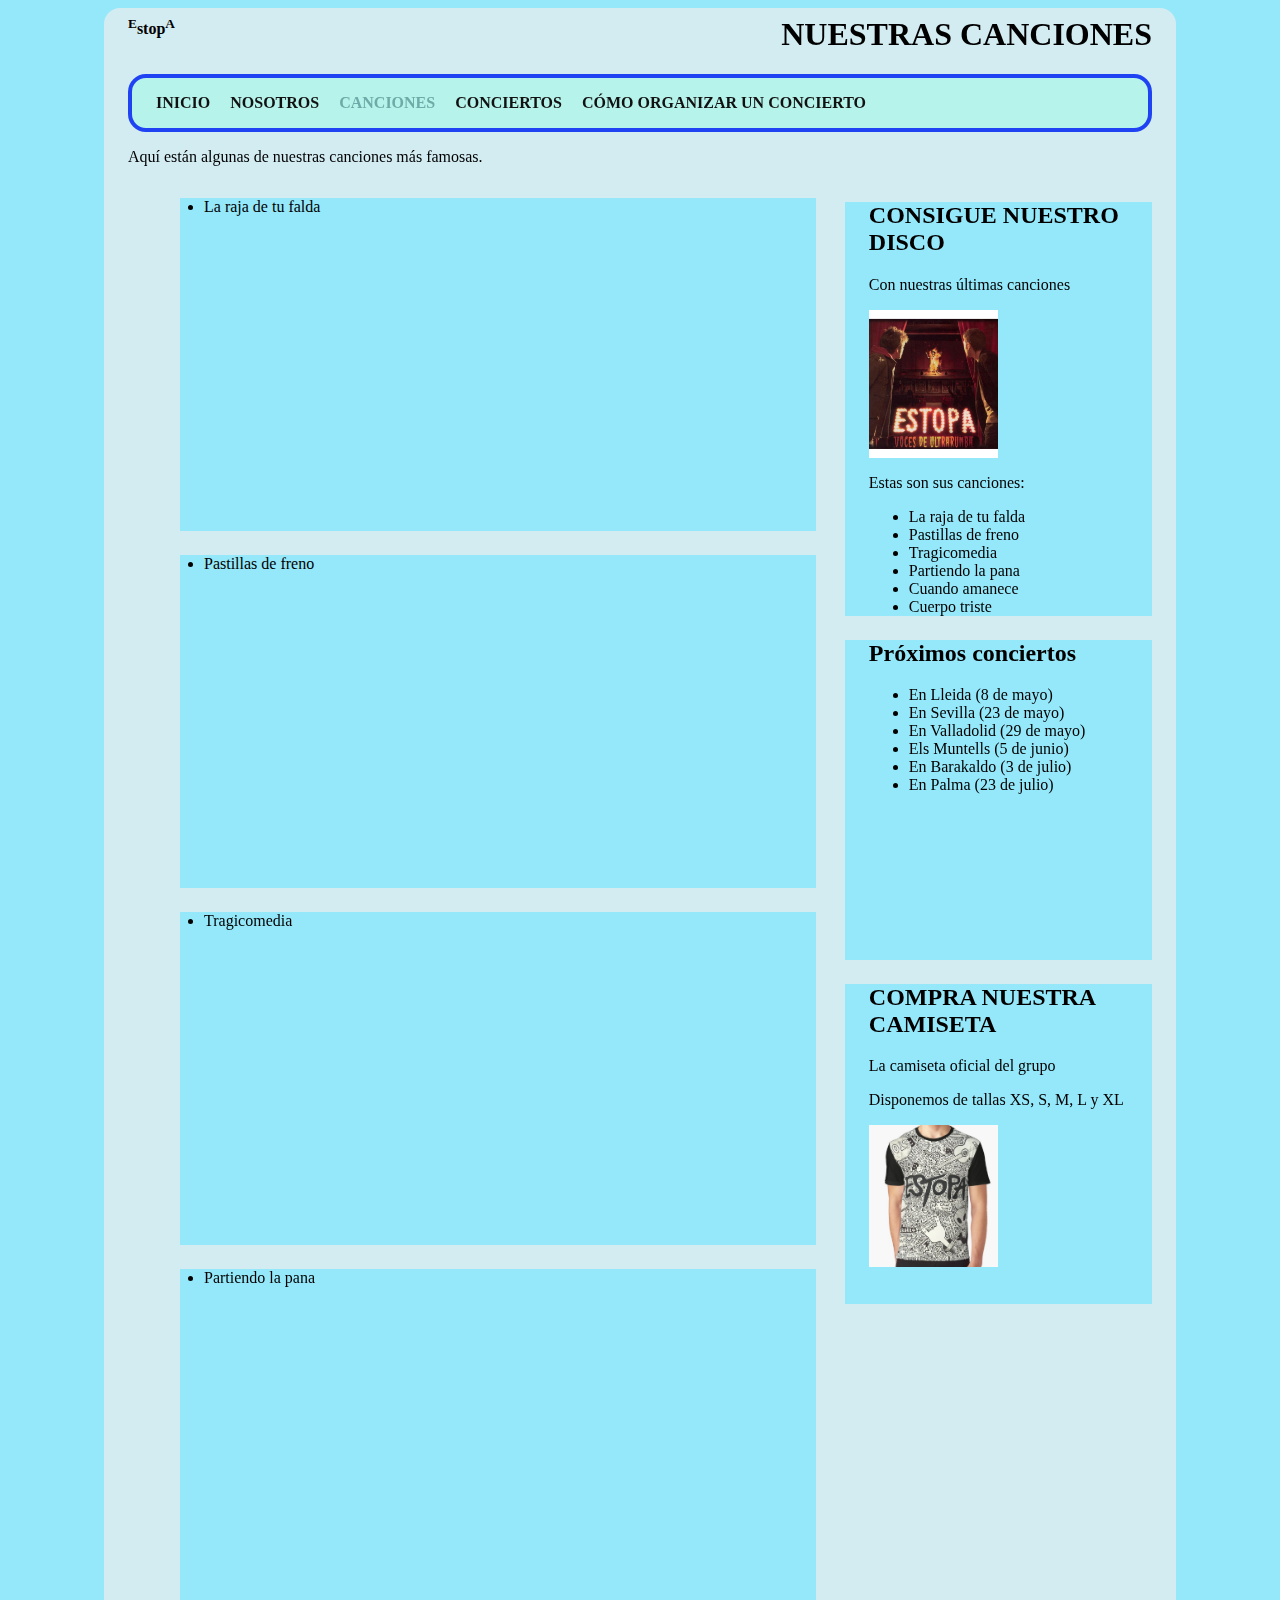
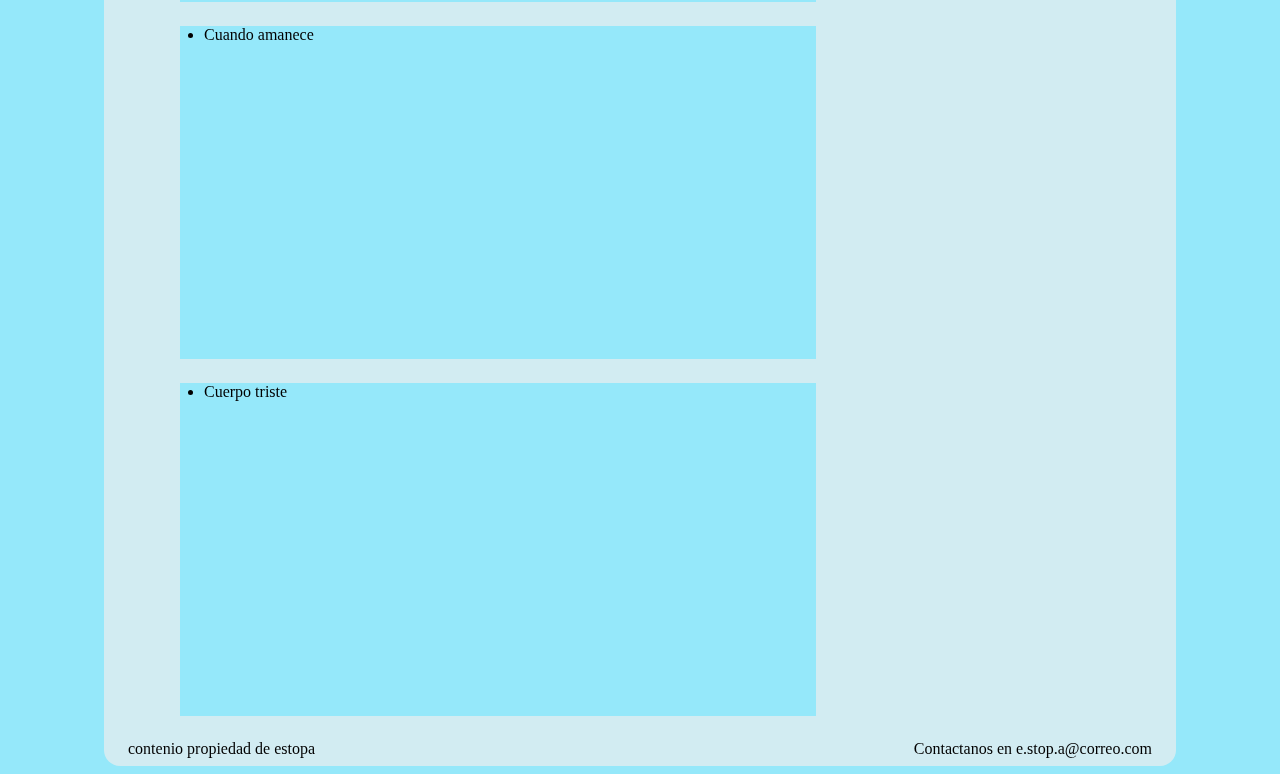
<file: cancionesestopa.html>
<html>
<head>
	<title>ESTOPA</title>
	<link  rel="stylesheet" href="cssnosotros.css">
</head>	
<body>
<header>
	<p><sup>E</sup>stop<sup>A</sup></p>
	<h1>NUESTRAS CANCIONES</h1>
</header>

<nav>
<ul>
	<li><a href="index.html">INICIO</a></li>
	<li><a href="nosotros.html"> NOSOTROS</a></li>
	<li><class="seleccionado">CANCIONES</li>
	<li><a href="conciertos.html">CONCIERTOS</a></li>
	<li><a href="comoorganizarunconcierto.html">CÓMO ORGANIZAR UN CONCIERTO</a></li>
</ul>
</nav>
<p>Aquí están algunas de nuestras canciones más famosas.</p>
<article>
<ul>
	<section>
	<li>La raja de tu falda</li>
	<iframe width="560" height="315" src="https://www.youtube.com/embed/wECwsE4yNSQ" frameborder="0" allow="accelerometer; autoplay; encrypted-media; gyroscope; picture-in-picture" allowfullscreen></iframe>
	</section>
	<section>
	<li>Pastillas de freno</li>
	<iframe width="560" height="315" src="https://www.youtube.com/embed/ju3w5xH8kvY" frameborder="0" allow="accelerometer; autoplay; encrypted-media; gyroscope; picture-in-picture" allowfullscreen></iframe>
	</section>
	<section>
	<li>Tragicomedia</li>
	<iframe width="560" height="315" src="https://www.youtube.com/embed/GvwzZOMf_aM" frameborder="0" allow="accelerometer; autoplay; encrypted-media; gyroscope; picture-in-picture" allowfullscreen></iframe>
	</section>
	<section>
	<li>Partiendo la pana</li>
	<iframe width="560" height="315" src="https://www.youtube.com/embed/KJ2sDvWoQR0" frameborder="0" allow="accelerometer; autoplay; encrypted-media; gyroscope; picture-in-picture" allowfullscreen></iframe>
	</section>
	<section>
	<li>Cuando amanece</li>
	<iframe width="560" height="315" src="https://www.youtube.com/embed/k6K5eraQlDM" frameborder="0" allow="accelerometer; autoplay; encrypted-media; gyroscope; picture-in-picture" allowfullscreen></iframe>
	</section>
	<section>
	<li>Cuerpo triste</li>
	<iframe width="560" height="315" src="https://www.youtube.com/embed/vwiNtAu6IhE" frameborder="0" allow="accelerometer; autoplay; encrypted-media; gyroscope; picture-in-picture" allowfullscreen></iframe>
	</section>
</ul>
</article>
		<aside>
	<section>
	<h2>CONSIGUE NUESTRO DISCO</h2>
	<p>Con nuestras últimas canciones</p>
	<p><IMG class="mediana" src="discoestopa.jpg"alt="discoestopa.jpg"></p>
	<p>Estas son sus canciones:
	<ul>
	<li>La raja de tu falda</li>
		<li>Pastillas de freno</li>
		<li>Tragicomedia</li>
		<li>Partiendo la pana</li>
		<li>Cuando amanece</li>
		<li>Cuerpo triste</li>
	</ul>
	</p>
	</section>
	<section>
	<h2>Próximos conciertos</h2>
	<p>
	<ul>
	<li>En Lleida (8 de mayo)</li>
	<li>En Sevilla (23 de mayo)</li>
	<li>En Valladolid (29 de mayo)</li>
	<li>Els Muntells (5 de junio)</li>
	<li>En Barakaldo (3 de julio)</li>
	<li>En Palma (23 de julio)</li>
	</p>
	</section>
	<section>
	<h2>COMPRA NUESTRA CAMISETA</h2>
	<p>La camiseta oficial del grupo</p>
	<p>Disponemos de tallas XS, S, M,  L y XL</p>
	<p><IMG class="mediana" src="camisetaestopa.jpg"alt="camisetaestopa.jpg"></p>
	</section>
</aside>
<footer>
	<p class="derechos">contenio propiedad de estopa</p>
	<p class="contacto">Contactanos en <a herf="e.stop.a@correo.com">e.stop.a@correo.com</a></p>
</footer>
</body>
</html>
</file>
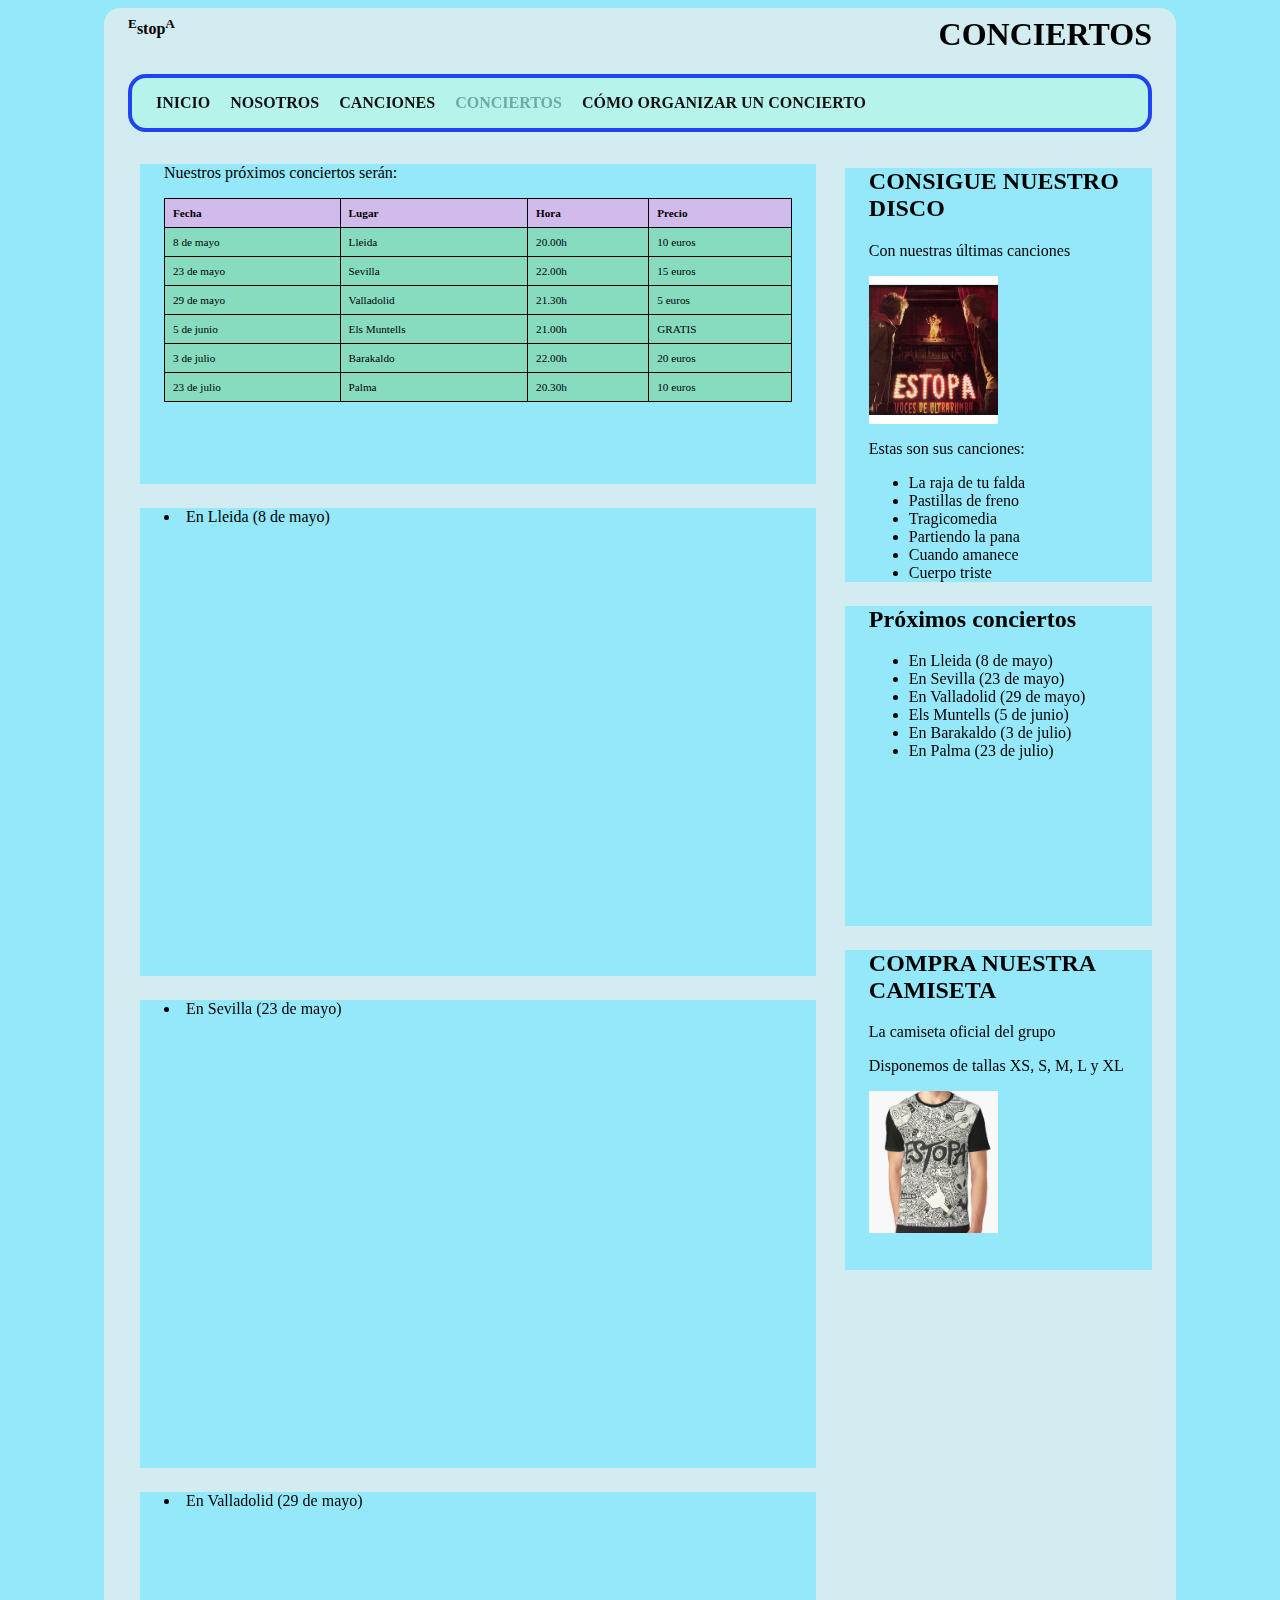
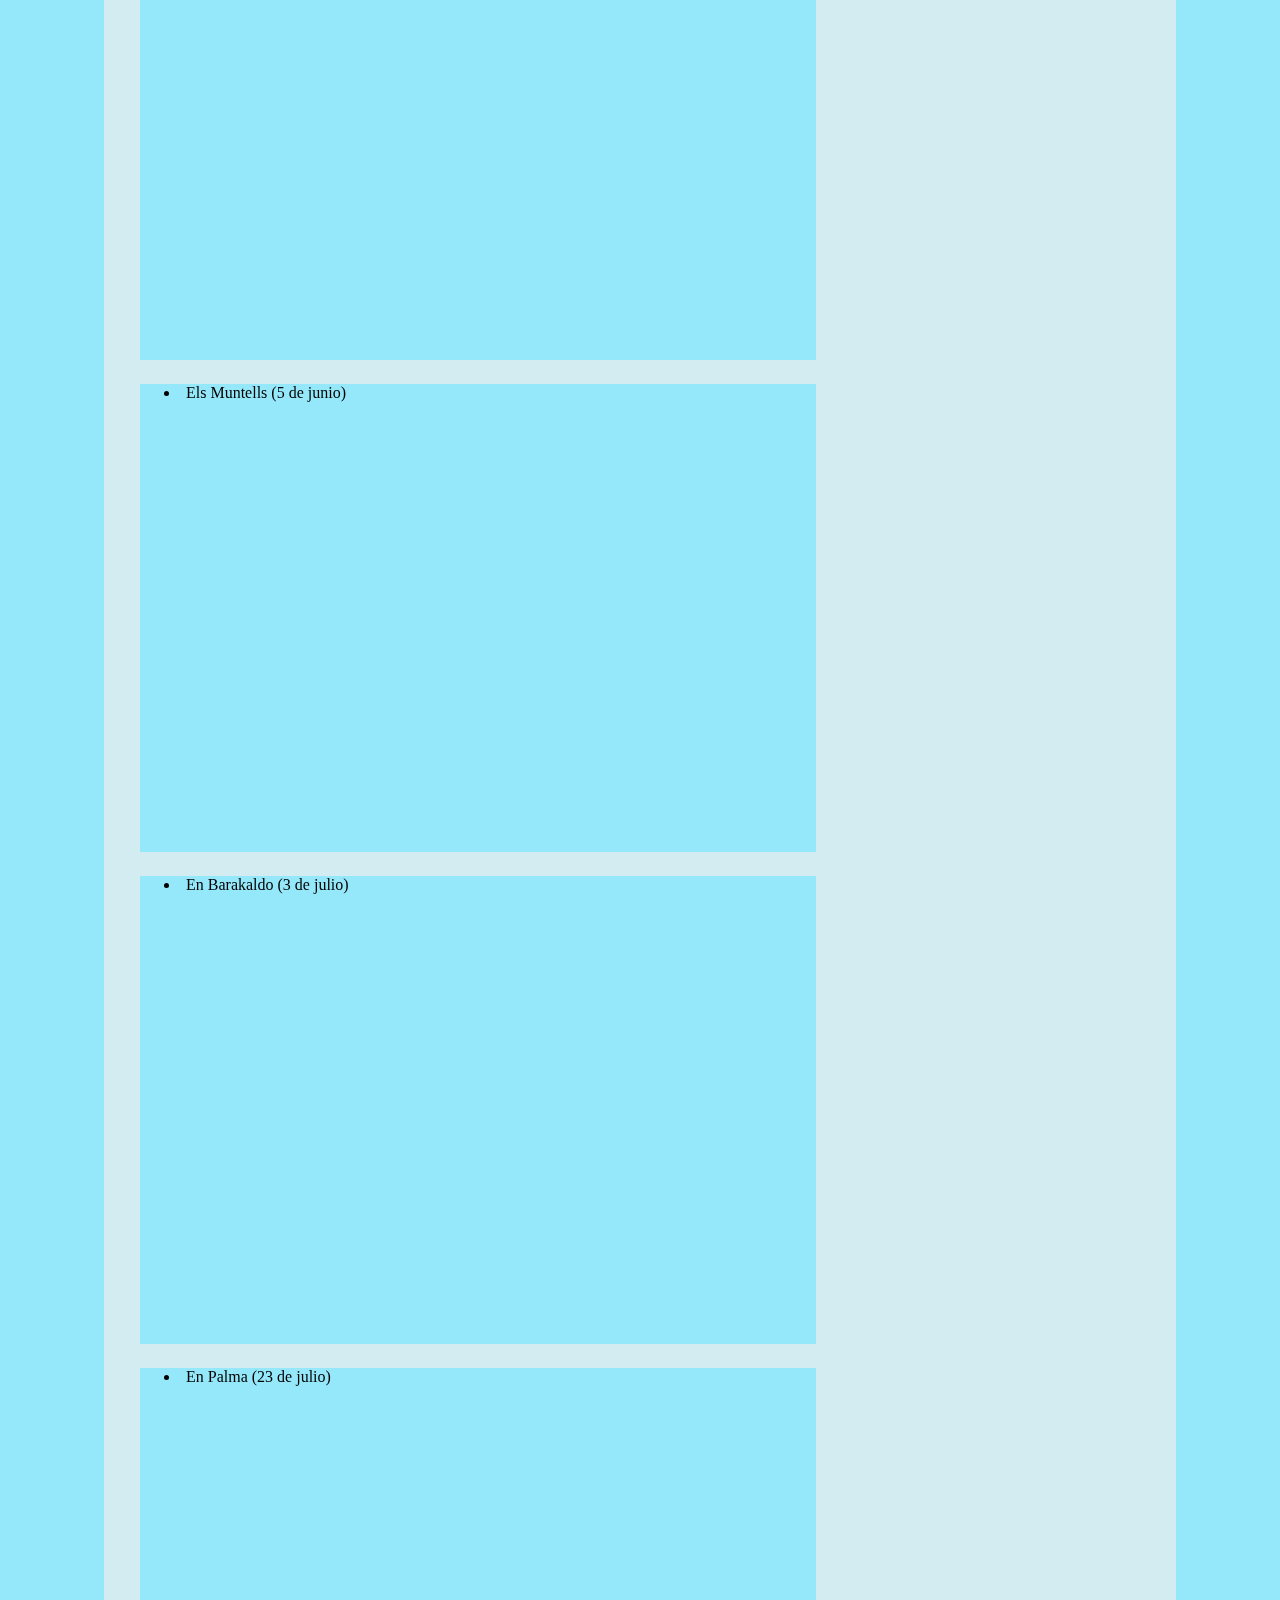
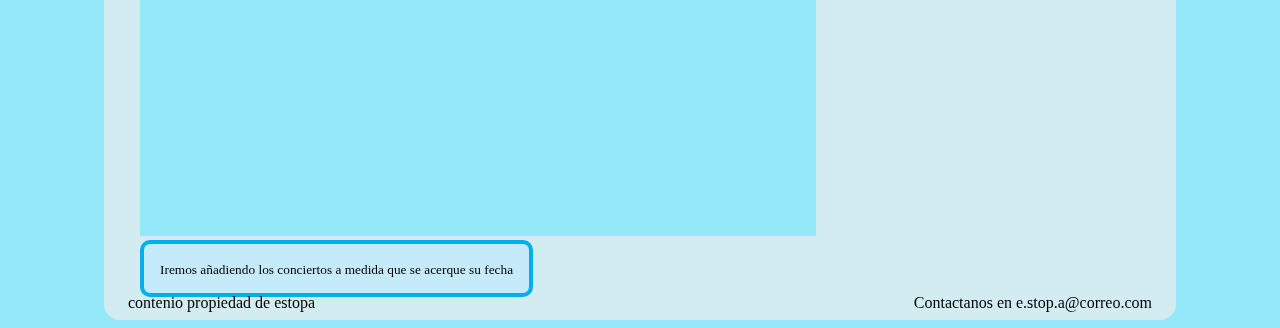
<file: conciertos.html>
<html>
<head>
	<title>ESTOPA</title>
	<link  rel="stylesheet" href="cssnosotros.css">
</head>	
<body>
	<header>
		<p><sup>E</sup>stop<sup>A</sup></p>
		<h1>CONCIERTOS</h1>
	</header>
<nav>
<ul>
	<li><a href="index.html">INICIO</a></li>
	<li><a href="nosotros.html"> NOSOTROS</a></li>
	<li><a href="cancionesestopa.html">CANCIONES</a></li>
	<li><class="seleccionado">CONCIERTOS</li>
	<li><a href="comoorganizarunconcierto.html">CÓMO ORGANIZAR UN CONCIERTO</a></li>
</ul>
</nav>
<article>
<section>
<p>Nuestros próximos conciertos serán:</p>
<table>
	<tr><th>Fecha</th><th>Lugar</th><th>Hora</th><th>Precio</th></tr>
	<tr><td>8 de mayo</td><td>Lleida</td><td>20.00h</td><td>10 euros</td></tr>
	<tr><td>23 de mayo</td><td>Sevilla</td><td>22.00h</td><td>15 euros</td></tr>
	<tr><td>29 de mayo</td><td>Valladolid</td><td>21.30h</td><td>5 euros</td></tr>
	<tr><td>5 de junio</td><td>Els Muntells</td><td>21.00h</td><td>GRATIS</td></tr>
	<tr><td>3 de julio</td><td>Barakaldo</td><td>22.00h</td><td>20 euros</td></tr>
	<tr><td>23 de julio</td><td>Palma</td><td>20.30h</td><td>10 euros</td></tr>
</table>
<ul>
</section>
<section>
	<li>En Lleida (8 de mayo)</li>
	<iframe src="https://www.google.com/maps/embed?pb=!1m10!1m8!1m3!1d47723.68956068216!2d0.5849154!3d41.618337!3m2!1i1024!2i768!4f13.1!5e0!3m2!1ses!2ses!4v1587111772984!5m2!1ses!2ses" width="600" height="450" frameborder="0" style="border:0;" allowfullscreen="" aria-hidden="false" tabindex="0"></iframe>
</section>
<section>
	<li>En Sevilla (23 de mayo)</li>
	<iframe src="https://www.google.com/maps/embed?pb=!1m18!1m12!1m3!1d101459.40838595897!2d-6.025098941677238!3d37.37548651896636!2m3!1f0!2f0!3f0!3m2!1i1024!2i768!4f13.1!3m3!1m2!1s0xd126c1114be6291%3A0x34f018621cfe5648!2sSevilla!5e0!3m2!1ses!2ses!4v1587111964065!5m2!1ses!2ses" width="600" height="450" frameborder="0" style="border:0;" allowfullscreen="" aria-hidden="false" tabindex="0"></iframe>
</section>
<section>
	<li>En Valladolid (29 de mayo)</li>
	<iframe src="https://www.google.com/maps/embed?pb=!1m18!1m12!1m3!1d190642.69100512474!2d-4.948898535108947!3d41.703424733497904!2m3!1f0!2f0!3f0!3m2!1i1024!2i768!4f13.1!3m3!1m2!1s0xd47728c08c66e93%3A0xb3ff92d41ca26bef!2sValladolid!5e0!3m2!1ses!2ses!4v1587112010013!5m2!1ses!2ses" width="600" height="450" frameborder="0" style="border:0;" allowfullscreen="" aria-hidden="false" tabindex="0"></iframe>
</section>
<section>
	<li>Els Muntells (5 de junio)</li>
	<iframe src="https://www.google.com/maps/embed?pb=!1m18!1m12!1m3!1d6052.318097869127!2d0.749104574198295!3d40.67046440486976!2m3!1f0!2f0!3f0!3m2!1i1024!2i768!4f13.1!3m3!1m2!1s0x12a107d57201bd77%3A0xa00fae29cc98420!2sEls%20Muntells%2C%20Tarragona!5e0!3m2!1ses!2ses!4v1587112046453!5m2!1ses!2ses" width="600" height="450" frameborder="0" style="border:0;" allowfullscreen="" aria-hidden="false" tabindex="0"></iframe>
</section>
<section>
	<li>En Barakaldo (3 de julio)</li>
	<iframe src="https://www.google.com/maps/embed?pb=!1m18!1m12!1m3!1d23233.47156144308!2d-3.010889175283648!3d43.28946940296752!2m3!1f0!2f0!3f0!3m2!1i1024!2i768!4f13.1!3m3!1m2!1s0xd4e50b7c93c609b%3A0x404f58273cb9e60!2sBaracaldo%2C%20Vizcaya!5e0!3m2!1ses!2ses!4v1587112087887!5m2!1ses!2ses" width="600" height="450" frameborder="0" style="border:0;" allowfullscreen="" aria-hidden="false" tabindex="0"></iframe>
</section>
<section>
	<li>En Palma (23 de julio)</li>
	<iframe src="https://www.google.com/maps/embed?pb=!1m18!1m12!1m3!1d98417.15881597927!2d2.6107144856775317!3d39.57006395801955!2m3!1f0!2f0!3f0!3m2!1i1024!2i768!4f13.1!3m3!1m2!1s0x12979259c61ac757%3A0xc40d5406c3d058c6!2sPalma%2C%20Islas%20Baleares!5e0!3m2!1ses!2ses!4v1587112137021!5m2!1ses!2ses" width="600" height="450" frameborder="0" style="border:0;" allowfullscreen="" aria-hidden="false" tabindex="0"></iframe></ul>
</section>
	<p><class><small>Iremos añadiendo los conciertos a medida que se acerque su fecha</small></class></p>
</article>
<aside>
	<section>
	<h2>CONSIGUE NUESTRO DISCO</h2>
	<p>Con nuestras últimas canciones</p>
	<p><IMG class="mediana" src="discoestopa.jpg"alt="discoestopa.jpg"></p>
	<p>Estas son sus canciones:
	<ul>
	<li>La raja de tu falda</li>
		<li>Pastillas de freno</li>
		<li>Tragicomedia</li>
		<li>Partiendo la pana</li>
		<li>Cuando amanece</li>
		<li>Cuerpo triste</li>
	</ul>
	</p>
	</section>
	<section>
	<h2>Próximos conciertos</h2>
	<p>
	<ul>
	<li>En Lleida (8 de mayo)</li>
	<li>En Sevilla (23 de mayo)</li>
	<li>En Valladolid (29 de mayo)</li>
	<li>Els Muntells (5 de junio)</li>
	<li>En Barakaldo (3 de julio)</li>
	<li>En Palma (23 de julio)</li>
	</p>
	</section>
	<section>
	<h2>COMPRA NUESTRA CAMISETA</h2>
	<p>La camiseta oficial del grupo</p>
	<p>Disponemos de tallas XS, S, M,  L y XL</p>
	<p><IMG class="mediana" src="camisetaestopa.jpg"alt="camisetaestopa.jpg"></p>
	</section>
</aside>
<footer>
	<p class="derechos">contenio propiedad de estopa</p>
	<p class="contacto">Contactanos en <a herf="e.stop.a@correo.com">e.stop.a@correo.com</a></p>
</footer>
</body>
</html>
</file>
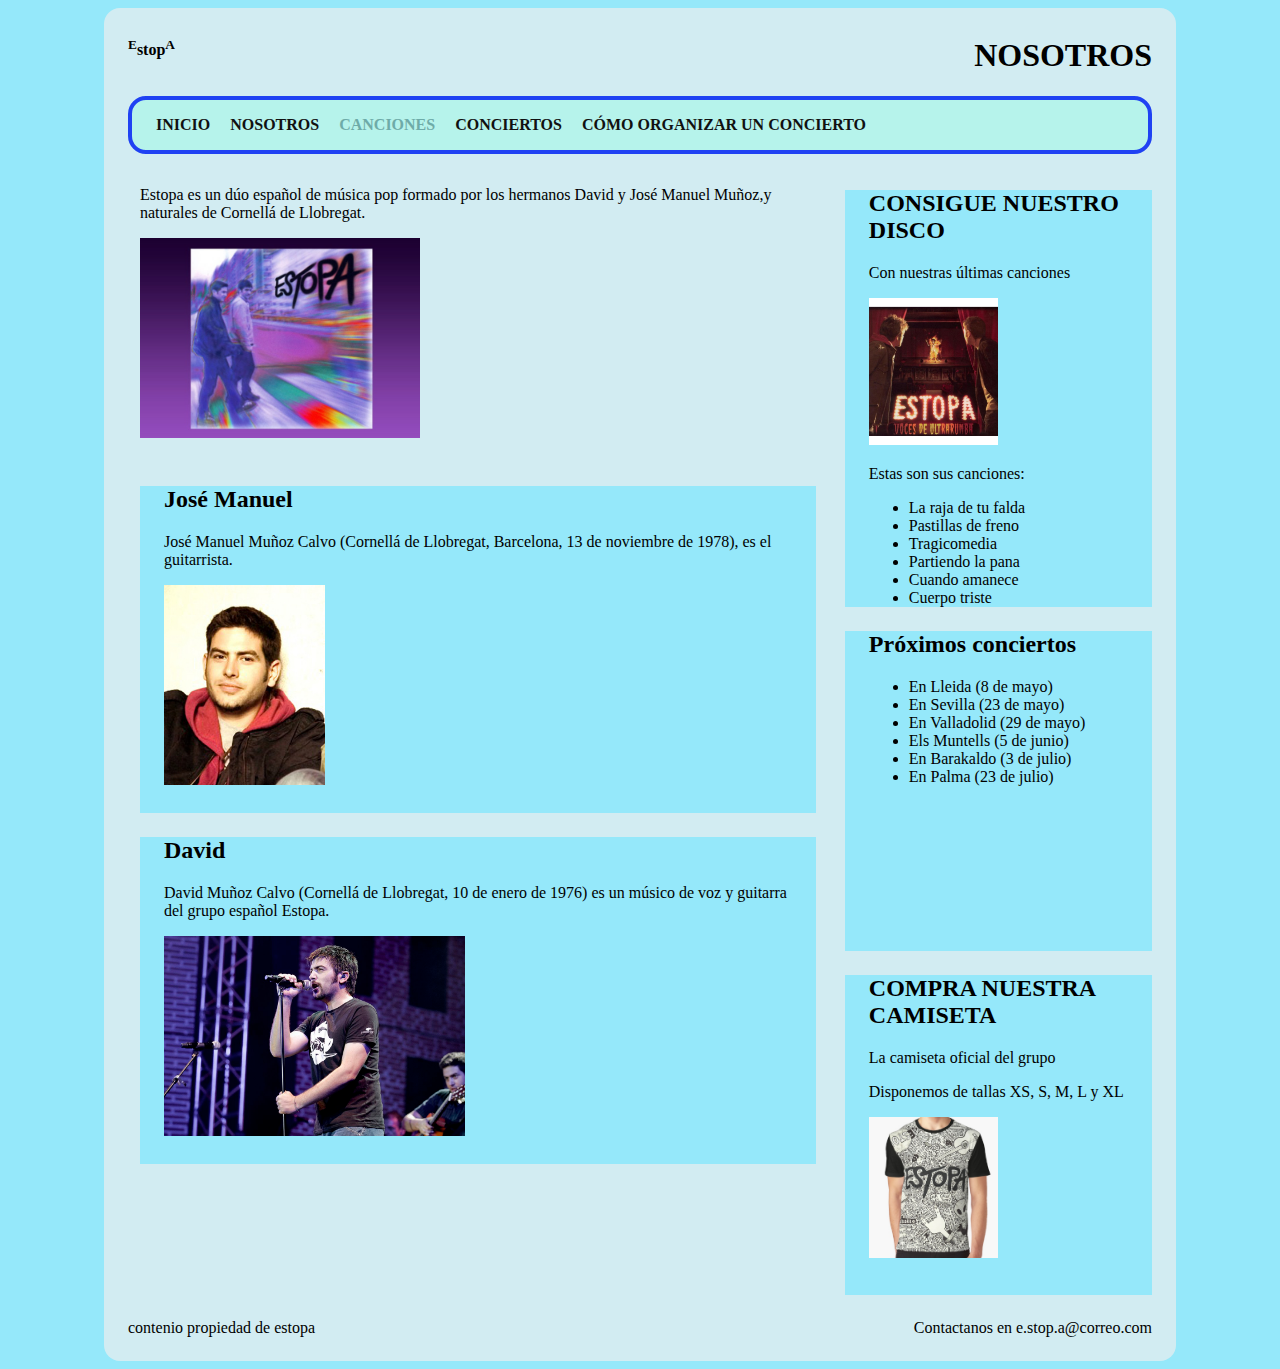
<file: nosotros - copia.html>
<!DOCTYPE html>
<html>
<head>
	<title>ESTOPA</title>
	<link  type="text/css" rel="stylesheet" href="cssnosotros.css"/>
</head>	
<body>
	<header>
		<p><sup>E</sup>stop<sup>A</sup></p>
		<h1>NOSOTROS</h1>
	</header>
<nav>
<ul>
	<li><a href="index.html">INICIO</a></li>
	<li><a href="nosotros.html"> NOSOTROS</a></li>
	<li><class="seleccionado">CANCIONES</li>
	<li><a href="conciertos.html">CONCIERTOS</a></li>
	<li><a href="comoorganizarunconcierto.html">CÓMO ORGANIZAR UN CONCIERTO</a></li>
</ul>
</nav>
	<article>
	<p>Estopa es un dúo español de música pop formado por los hermanos David y José Manuel Muñoz,y naturales de Cornellá de Llobregat.</p>
	<p><IMG class="pequeña" src="estopa.jpg"alt="estopa.jpg"></p>
		<section>
		<h2>José Manuel</h2>
		José Manuel Muñoz Calvo (Cornellá de Llobregat, Barcelona, 13 de noviembre de 1978), es el guitarrista.
		<p><IMG class="pequeña" src="jose.jpg"alt="estopa.jpg"></p>
		</section>
		<section>
		<h2>David</h2>
		David Muñoz Calvo (Cornellá de Llobregat, 10 de enero de 1976) es un músico de voz y guitarra del grupo español Estopa.
		<p><IMG class="pequeña" src="david.jpg"alt="estopa.jpg"></p>
		</section>
	</article>
	<aside>
	<section>
	<h2>CONSIGUE NUESTRO DISCO</h2>
	<p>Con nuestras últimas canciones</p>
	<p><IMG class="mediana" src="discoestopa.jpg"alt="discoestopa.jpg"></p>
	<p>Estas son sus canciones:
	<ul>
	<li>La raja de tu falda</li>
		<li>Pastillas de freno</li>
		<li>Tragicomedia</li>
		<li>Partiendo la pana</li>
		<li>Cuando amanece</li>
		<li>Cuerpo triste</li>
	</ul>
	</p>
	</section>
	<section>
	<h2>Próximos conciertos</h2>
	<p>
	<ul>
	<li>En Lleida (8 de mayo)</li>
	<li>En Sevilla (23 de mayo)</li>
	<li>En Valladolid (29 de mayo)</li>
	<li>Els Muntells (5 de junio)</li>
	<li>En Barakaldo (3 de julio)</li>
	<li>En Palma (23 de julio)</li>
	</p>
	</section>
	<section>
	<h2>COMPRA NUESTRA CAMISETA</h2>
	<p>La camiseta oficial del grupo</p>
	<p>Disponemos de tallas XS, S, M,  L y XL</p>
	<p><IMG class="mediana" src="camisetaestopa.jpg"alt="camisetaestopa.jpg"></p>
	</section>
</aside>
<footer>
	<p class="derechos">contenio propiedad de estopa</p>
	<p class="contacto">Contactanos en <a herf="e.stop.a@correo.com">e.stop.a@correo.com</a></p>
</footer>
</body>
</html>
</!DOCTYPE html>
</file>
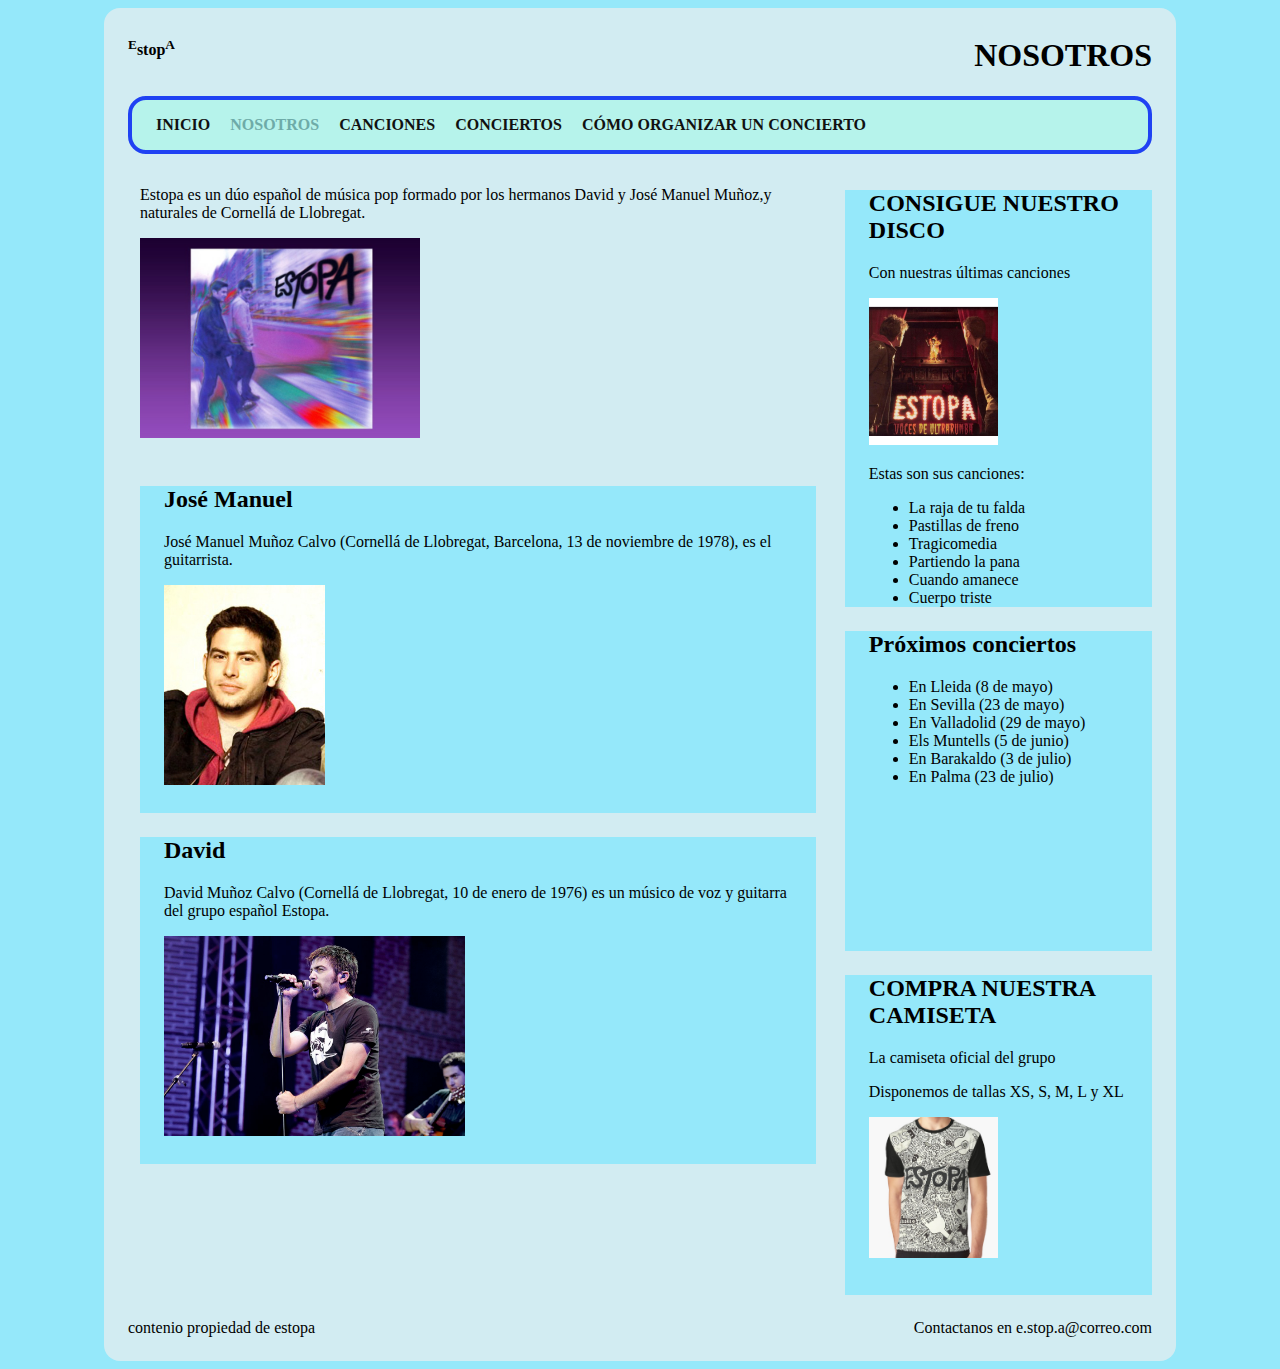
<file: nosotros.html>
<!DOCTYPE html>
<html>
<head>
	<title>ESTOPA</title>
	<link  type="text/css" rel="stylesheet" href="cssnosotros.css"/>
</head>	
<body>
	<header>
		<p><sup>E</sup>stop<sup>A</sup></p>
		<h1>NOSOTROS</h1>
	</header>
<nav>
<ul>
	<li><a href="index.html">INICIO</a></li>
	<li><class="seleccionado"> NOSOTROS</li>
	<li><a href="cancionesestopa.html">CANCIONES</a></li>
	<li><a href="conciertos.html">CONCIERTOS</a></li>
	<li><a href="comoorganizarunconcierto.html">CÓMO ORGANIZAR UN CONCIERTO</a></li>
</ul>
</nav>
	<article>
	<p>Estopa es un dúo español de música pop formado por los hermanos David y José Manuel Muñoz,y naturales de Cornellá de Llobregat.</p>
	<p><IMG class="pequeña" src="estopa.jpg"alt="estopa.jpg"></p>
		<section>
		<h2>José Manuel</h2>
		José Manuel Muñoz Calvo (Cornellá de Llobregat, Barcelona, 13 de noviembre de 1978), es el guitarrista.
		<p><IMG class="pequeña" src="jose.jpg"alt="estopa.jpg"></p>
		</section>
		<section>
		<h2>David</h2>
		David Muñoz Calvo (Cornellá de Llobregat, 10 de enero de 1976) es un músico de voz y guitarra del grupo español Estopa.
		<p><IMG class="pequeña" src="david.jpg"alt="estopa.jpg"></p>
		</section>
	</article>
	<aside>
	<section>
	<h2>CONSIGUE NUESTRO DISCO</h2>
	<p>Con nuestras últimas canciones</p>
	<p><IMG class="mediana" src="discoestopa.jpg"alt="discoestopa.jpg"></p>
	<p>Estas son sus canciones:
	<ul>
	<li>La raja de tu falda</li>
		<li>Pastillas de freno</li>
		<li>Tragicomedia</li>
		<li>Partiendo la pana</li>
		<li>Cuando amanece</li>
		<li>Cuerpo triste</li>
	</ul>
	</p>
	</section>
	<section>
	<h2>Próximos conciertos</h2>
	<p>
	<ul>
	<li>En Lleida (8 de mayo)</li>
	<li>En Sevilla (23 de mayo)</li>
	<li>En Valladolid (29 de mayo)</li>
	<li>Els Muntells (5 de junio)</li>
	<li>En Barakaldo (3 de julio)</li>
	<li>En Palma (23 de julio)</li>
	</p>
	</section>
	<section>
	<h2>COMPRA NUESTRA CAMISETA</h2>
	<p>La camiseta oficial del grupo</p>
	<p>Disponemos de tallas XS, S, M,  L y XL</p>
	<p><IMG class="mediana" src="camisetaestopa.jpg"alt="camisetaestopa.jpg"></p>
	</section>
</aside>
<footer>
	<p class="derechos">contenio propiedad de estopa</p>
	<p class="contacto">Contactanos en <a herf="e.stop.a@correo.com">e.stop.a@correo.com</a></p>
</footer>
</body>
</html>
</!DOCTYPE html>
</file>
<file: cssnosotros.css>
/*establecer tamaño con método border-box*/
html{
	box-sizing: border-box;
}
*,*:before,*after{
	box-sizing: inherit;
 }
body{
	background-color: #D2ECF2;
	border: 2px soild gray;
	border-radius: 16px;
	font-family:"Comic Sans MS";
	margin-left: auto;
	margin-right: auto;
	max-width: 1024px;
	min-width: 256px;
	padding-top: 8px;
	padding-bottom: 8px;
	padding-left: 24px;
	padding-right: 24px;
}
html{
	background: #95E8FA;
	bacground-size: 8px 8px;
}
header{
}
header p{
	float:left;
	font-size: 16px;
	font-weight:bold;
	margin-top: 0px;
}
header h1{
	font-style: 16px;
	text-align: right;
}
section{
	background-color:#95E8FA;
	margin-bottom:24px;
	min-height: 320px;
	padding-left: 24px;
	padding-right: 24px;
}
footer p.derechos{
	float: left;
	margin-top: 0px;
}
footer p.contacto{
	text-align:right;
}
IMG.pequeña {
	f: left;
	height:200px;
	margin-bottom:24px;
}
IMG.mediana{
	max-width: 360px;
	width: 50%;
}
nav ul{
	list-stye-type: none;
	background-color: #B6F3EB;
	border: 4px solid #1F42F3;
	border-radius: 18px;
	font-family:"Comic Sans MS";
	font-weight: bold;
	padding: 16px;
}
nav ul li{
	display: inline;
	border-right: 2px soild: #1F42F3;
	padding-right: 8px;
	padding-left: 8px;
}
nav ul li last-child {
	border-right: none;
}
nav ul li a {
	text-decoration:none;
	color:#111111;
}
class{
	border: 4px solid #00afeb;
	border-radius: 10px;
	padding: 16px;
	background-color: #c5ebfb;
}
table{
	font-size:70%;
	border-collapse:collapse;
	width: 100%;
}
th,td{
	border: 1px solid;
	#000000;
	padding: 8px;
	text-align:left;
}
th{
	background-color:#D1BBEB;
}
td{
	background-color:#87DCC0;
}
nav ul li a{
	text-decoration: none;
}
nav li {
	color:#6EABA8;
}
nav li a:hover{
	text-decoration: underline;
}
@media all and (min-width: 900px){
	article{
		float:left;
		padding-left: 12px;
		width: 66%;
	}
	aside{
		float:right;
		padding-left: 12px;
		width: 30%;
	}
	footer{
		clear:both;
	}
}
</file>
